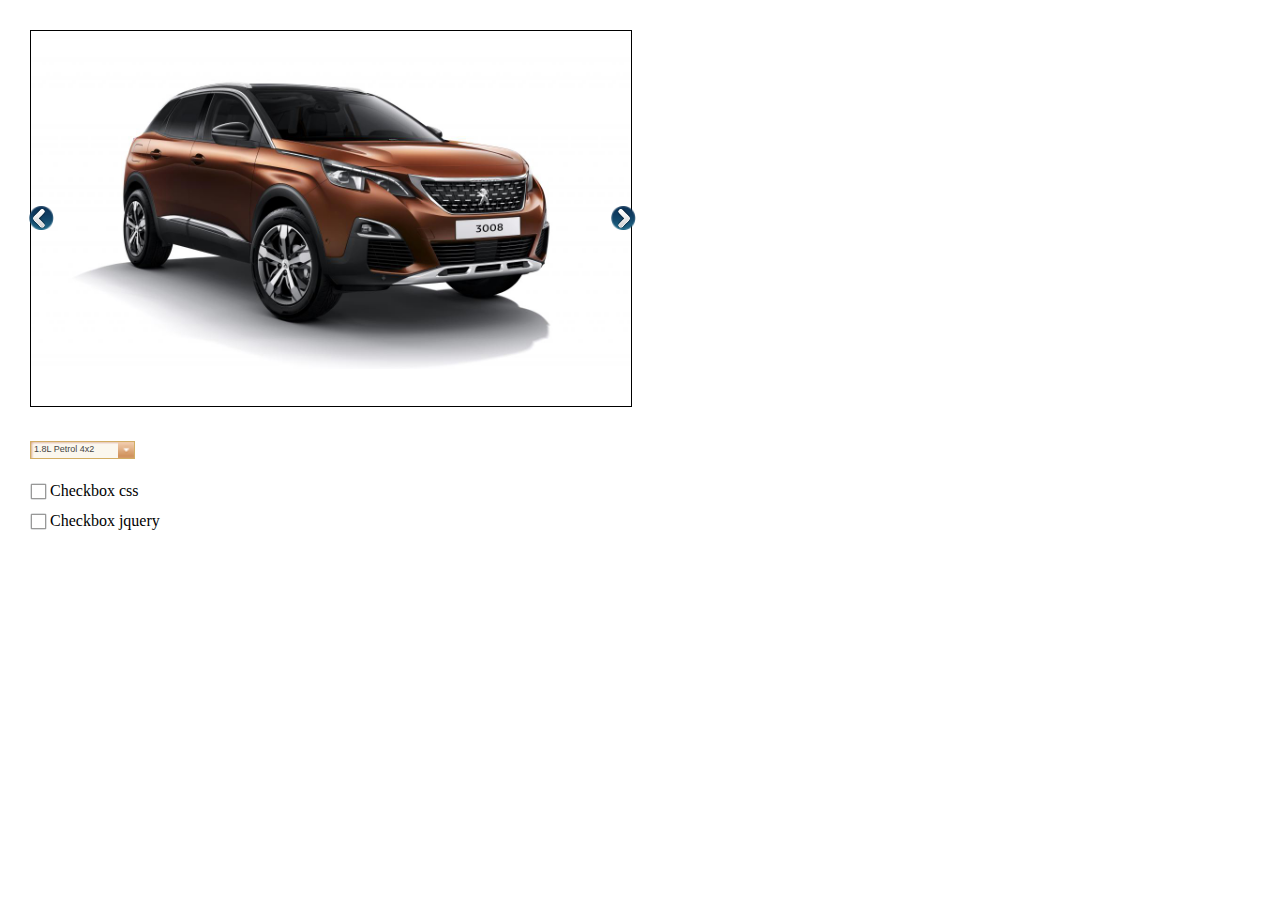
<file: Carousel, select and checkbox/index.html>
<!DOCTYPE html>
<html lang="en">

<head>
    <meta charset="UTF-8">
    <title>HW 9-10</title>
    <link rel="stylesheet" href="css/reset.css">
    <link rel="stylesheet" href="css/style.css">
    <link rel="stylesheet" href="css/horizontal.css">
    <link rel="stylesheet" type="text/css" media="all" href="css/jquery.selectbox.css">
    <script src="js/jquery.js"></script>
    <script src="js/jquery.jcarousel.js"></script>
    <script type="text/javascript" src="js/jquery.selectbox-0.6.1.js"></script>
    <script type="text/javascript" src="js/jquery.checkbox.js"></script>
</head>

<body>
    <div class="wrapper">
        <div class="jcarousel">
            <ul class="jcarousel-list">
                <li><a href="http://www.peugeot.ua/showroom/new-3008-light/suv.html" target="_blank"><img src="img/carousel1.jpg" class="jcarousel-item" alt="car1"></a></li>
                <li><a href="https://www.renault.ua/vehicles/passenger/kadjar.html" target="_blank"><img src="img/carousel2.jpg" class="jcarousel-item" alt="car2"></a></li>
                <li><a href="http://mazda.ua/ua/showroom/cx-5/overview" target="_blank"><img src="img/carousel3.jpg" class="jcarousel-item" alt="car3"></a></li>
                <li><a href="http://suzuki.ua/ua/car/1/vitara" target="_blank"><img src="img/carousel4.jpg" class="jcarousel-item" alt="car4"></a></li>
                <li><a href="https://www.nissan.ua/vehicles/new-vehicles/qashqai.html" target="_blank"><img src="img/carousel5.jpg" class="jcarousel-item" alt="car5"></a></li>
            </ul>
        </div>
        <a class="jcarousel-prev" href="#"><img src="img/left.png"></a>
        <a class="jcarousel-next" href="#"><img src="img/right.png"></a>
        <a class="left_arrow" href="#"><img src="img/left_arrow.png"></a>
        <a class="right_arrow" href="#"><img src="img/right_arrow.png"></a>
    </div>
    <form class="clearfix">
        <select class="jquery-selectbox">
            <option class="jquery-selectbox-item">1.8L Petrol 4x2</option>
            <option class="jquery-selectbox-item">1.8L Petrol 4x4</option>
            <option class="jquery-selectbox-item">2.0L Diesel 4x2</option>
            <option class="jquery-selectbox-item">2.0L Diesel 4x4</option>
            <option class="jquery-selectbox-item">2.2L Diesel 4x4</option>
        </select>
    </form>
    <div class="container">
        <div class="div_for_checkbox">
            <label class="label1"><input class="checkbox" type="checkbox">Checkbox css</label>
        </div>
    </div>
    <span class="div_for_checkbox2">
        <label class="label2"><input class="checkbox2" type="checkbox" name="ch1" value="off">Checkbox jquery</label>
    </span>
<script src="js/script.js"></script>
</body>

</html>
</file>
<file: Carousel, select and checkbox/css/style.css>
.wrapper {
  position: relative;

}

img {
  width: 600px;
}

.jcarousel-prev > img,
.jcarousel-next > img {
  width: 25px;
}

.right_arrow > img,
.left_arrow > img {
  width: 12px;
}


.jcarousel-prev > img {
  position: absolute;
  top: 176px;
  left: 29px;
}

.jcarousel-next > img {
  position: absolute;
  top: 176px;
  left: 611px;
}

.left_arrow > img {
  position: absolute;
  top: 179px;
  left: 33px;
}

.right_arrow > img {
  position: absolute;
  top: 179px;
  left: 618px;
}

form {
  margin-left: 30px;
}

.clearfix::after {
    content: " ";
    clear: both;
    display: block;
}

.container {
  display: block;
  width: 130px;
  height: 20px;
  margin: 20px 0px 0px 30px;
}

.div_for_checkbox {
  margin: 0px 0px 0px 0px;
  display: block;
  background: url(../img/checkbox-sprite.png);
  width: 17px;
  height: 17px;
}

.div_for_checkbox input{
  display: none;
}

.active {
  background-position: 0px -17px; 
}

.div_for_checkbox2 {
  margin: 10px 0px 0px 30px;
  display: inline-block;
  width: 17px;
  height: 17px;
  cursor: pointer;
  background: url(../img/checkbox-sprite.png);
}

.div_for_checkbox2 input {
  display: none;
}

.div_for_checkbox label,
.div_for_checkbox2 label {
  margin-left: 20px;
}

.label1 {
  display: block;
  width: 130px;
}

.label2 {
  display: block;
  width: 130px;
}
</file>
<file: Carousel, select and checkbox/css/horizontal.css>
.jcarousel {
    margin: 30px;
    position: relative;
    overflow: hidden;
    width: 600px;
    border: 1px solid #000;
    height: 375px;
}

.jcarousel ul {
    width: 20000em;
    position: relative;
    list-style: none;
    margin: 0;
    padding: 0;
}

.jcarousel li {
    float: left;
    margin: 0 10px 0 0;
    padding: 0;
}

*[dir=rtl] .jcarousel li {
    float: right;
    margin: 0 0 0 10px;

}

/** Custom **/

.jcarousel li img {
    border: 0;
    display: block;
}
</file>
